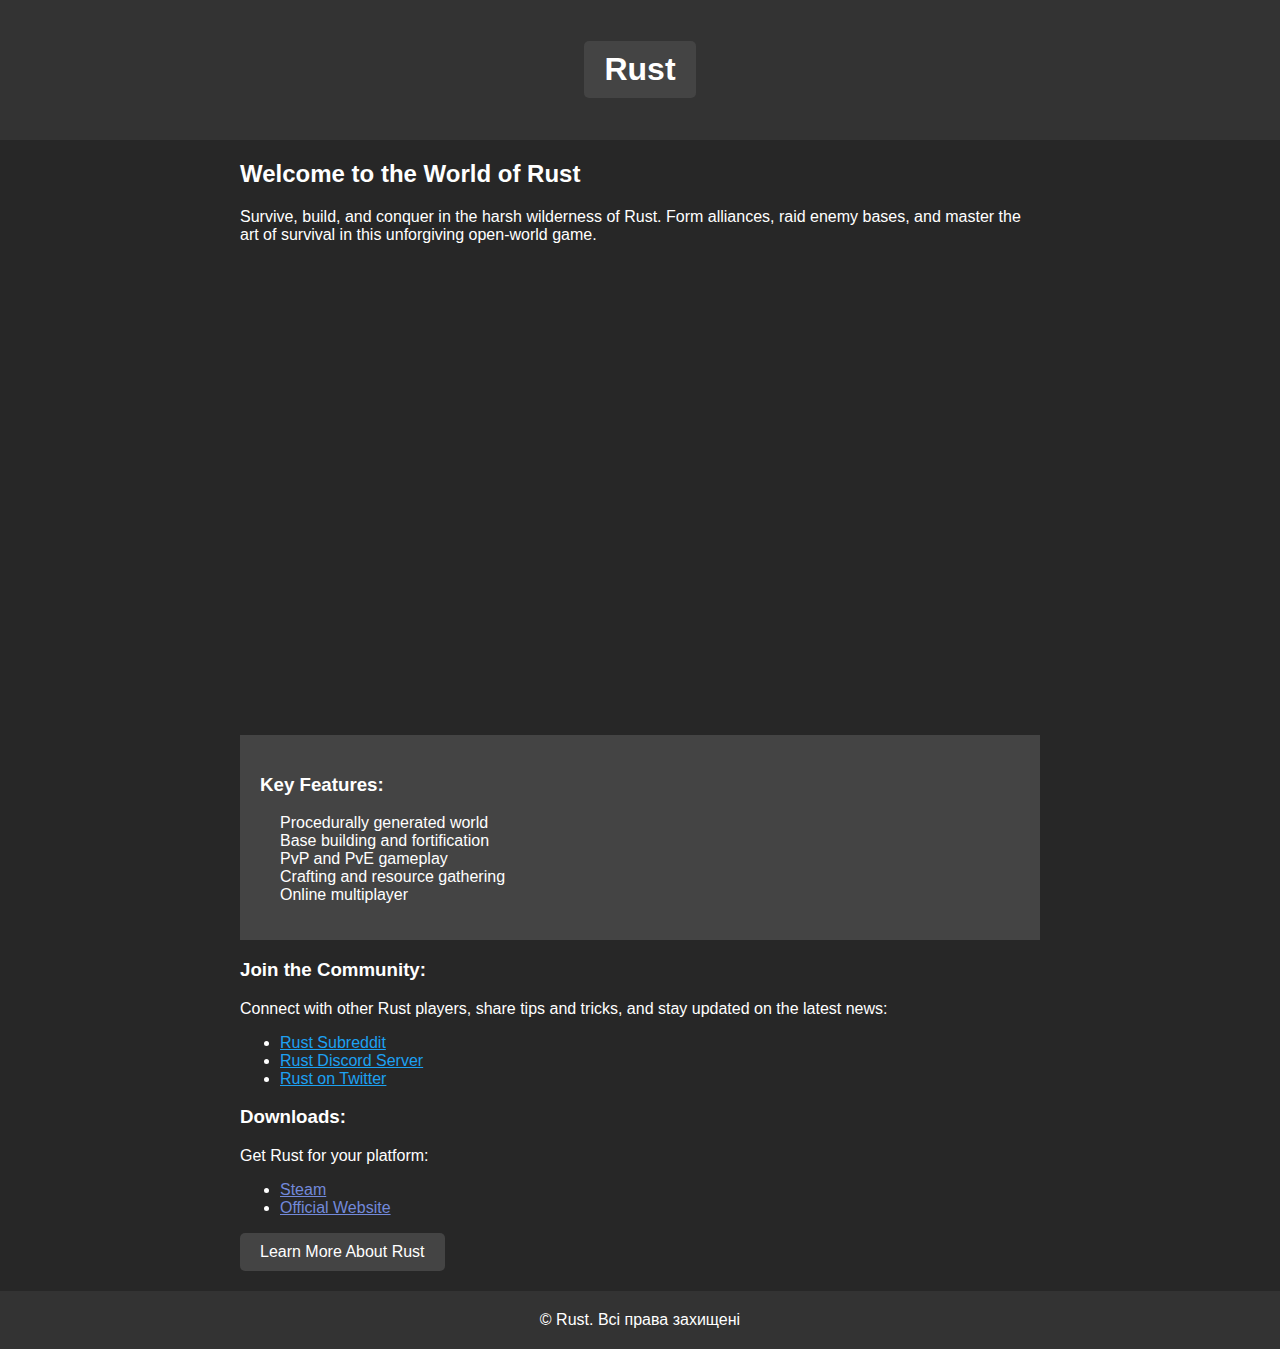
<file: index.html>
<!DOCTYPE html>
<html>
<head>
<title>Rust</title>
<link rel="stylesheet" href="style.css" />
</head>
<body>
<header>
  <h1><a href="index.html" class="btn" id="home-btn">Rust</a></h1>
</header>
<div id="main-content">
  <h2 id="welcome" >Welcome to the World of Rust</h2>
  <p>Survive, build, and conquer in the harsh wilderness of Rust. Form alliances, raid enemy bases, and master the art of survival in this unforgiving open-world game.</p>
  <div class="video-container">
    <iframe width="560" height="315" src="https://www.youtube.com/embed/LGcECozNXEw" title="Rust - Official Trailer" frameborder="0" allowfullscreen></iframe>
  </div>
  <div id="features">
    <h3>Key Features:</h3>
    <ul>
      <li>Procedurally generated world</li>
      <li>Base building and fortification</li>
      <li>PvP and PvE gameplay</li>
      <li>Crafting and resource gathering</li>
      <li>Online multiplayer</li>
    </ul>
  </div>
  <div id="community">
    <h3 id="join" >Join the Community:</h3>
    <p>Connect with other Rust players, share tips and tricks, and stay updated on the latest news:</p>
    <ul>
      <li><a href="https://reddit.com/r/playrust">Rust Subreddit</a></li>
      <li><a href="https://discord.gg/rust">Rust Discord Server</a></li>
      <li><a href="https://twitter.com/playrust">Rust on Twitter</a></li>
    </ul>
  </div>
  <div id="downloads">
    <h3 id="download">Downloads:</h3>
    <p>Get Rust for your platform:</p>
    <ul>
      <li><a href="https://store.steampowered.com/app/252490/Rust/">Steam</a></li>
      <li><a href="https://rust.facepunch.com/download">Official Website</a></li>
    </ul>
  </div>
  <div id="button">
    <a href="about.html" class="btn">Learn More About Rust</a>
  </div>
</div>
<footer>
  <ul>
    <li>&copy; Rust. Всі права захищені</li>
  </ul>
</footer>
</body>
</html>
</file>
<file: style.css>
body {
    font-family: Arial, sans-serif;
    margin: 0;
    padding: 0;
    background-color: #272727;
    color: #ffffff;
  }
  
  header {
    background-color: #333333;
    padding: 20px;
  }
  
  header h1 a {
    color: #ffffff;
    text-decoration: none;
  }
  
  #main-content {
    max-width: 800px;
    margin: 20px auto;
    padding: 0 20px;
  }
  
  #promo-video {
    margin-bottom: 20px;
  }
  
  #features {
    background-color: #444444;
    padding: 20px;
  }
  
  #features h3 {
    color: #ffffff;
  }
  
  #features ul {
    list-style-type: none;
    padding-left: 20px;
  }
  
  footer {
    background-color: #333333;
    padding: 20px;
    text-align: center;
  }
  
  footer ul {
    list-style-type: none;
    padding: 0;
    margin: 0;
  }
  
  footer ul li {
    display: inline;
    margin-right: 10px;
  }
  
  footer ul li:last-child {
    margin-right: 0;
  }
  
  .video-container {
    position: relative;
    padding-bottom: 56.25%;
    padding-top: 25px;
    height: 0;
  }
  
  .video-container iframe {
    position: absolute;
    top: 0;
    left: 0;
    width: 100%;
    height: 100%;
  }
  
  #community a {
    color: #1DA1F2; 
  }
  #downloads a {
    color: #7289DA; 
  }
  .btn {
    display: inline-block;
    padding: 10px 20px;
    background-color: #444444; 
    color: white;
    text-decoration: none;
    border: none;
    border-radius: 5px;
    cursor: pointer;
    transition: background-color 0.3s ease;
  }
  .btn:hover {
    background-color: #c02f2f; 
  }
  #home-btn {
    background-color: #444444;
  }
  #home-btn:hover {
    background-color: #c02f2f; 
  }
  header {
    text-align: center;
    padding: 20px;
  }
  .title{
    background-color: #f78383;
  }

  #join:hover{
    color: red;
  }
  #download:hover{
    color:red;
  }
  #welcome:hover{
    color:red;
  }
</file>
